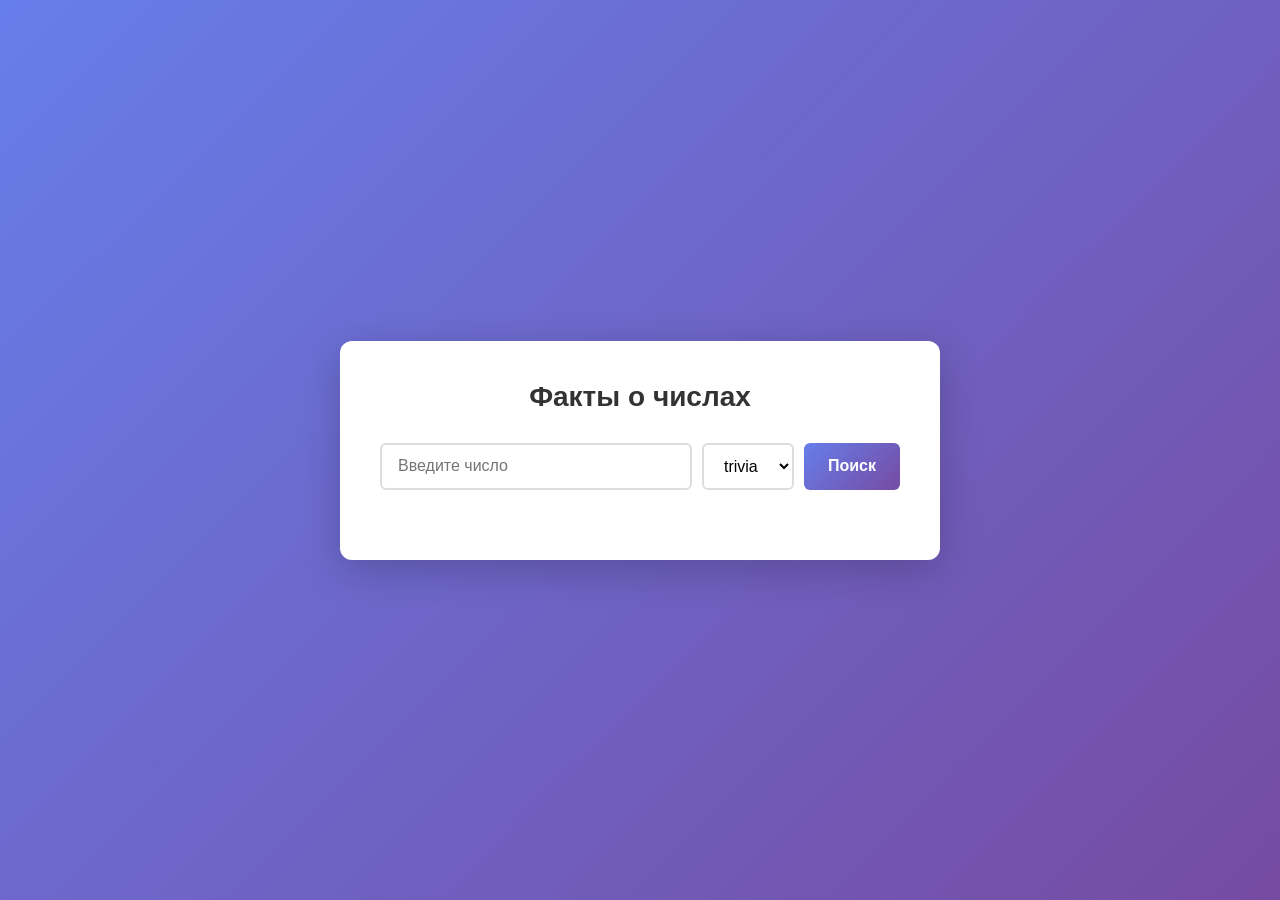
<file: Lb5/index.html>
<!DOCTYPE html>
<html lang="ru">
<head>
    <meta charset="UTF-8">
    <meta name="viewport" content="width=device-width, initial-scale=1.0">
    <title>Факты о числах</title>
    <link rel="stylesheet" href="style.css">
</head>
<body>
    <div class="container">
        <h1>Факты о числах</h1>
        
        <div class="input-section">
            <input 
                type="number" 
                id="number-input" 
                placeholder="Введите число"
            >
            
            <select id="category-select">
                <option value="trivia">trivia</option>
                <option value="math">math</option>
                <option value="year">year</option>
            </select>
            
            <button id="search-btn">Поиск</button>
        </div>
        
        <div id="loading" class="loading hidden">
            <div class="spinner"></div>
            <p>Загрузка...</p>
        </div>
        
        <div id="result" class="result hidden"></div>
    </div>
    
    <script src="index.js"></script>
</body>
</html>
</file>
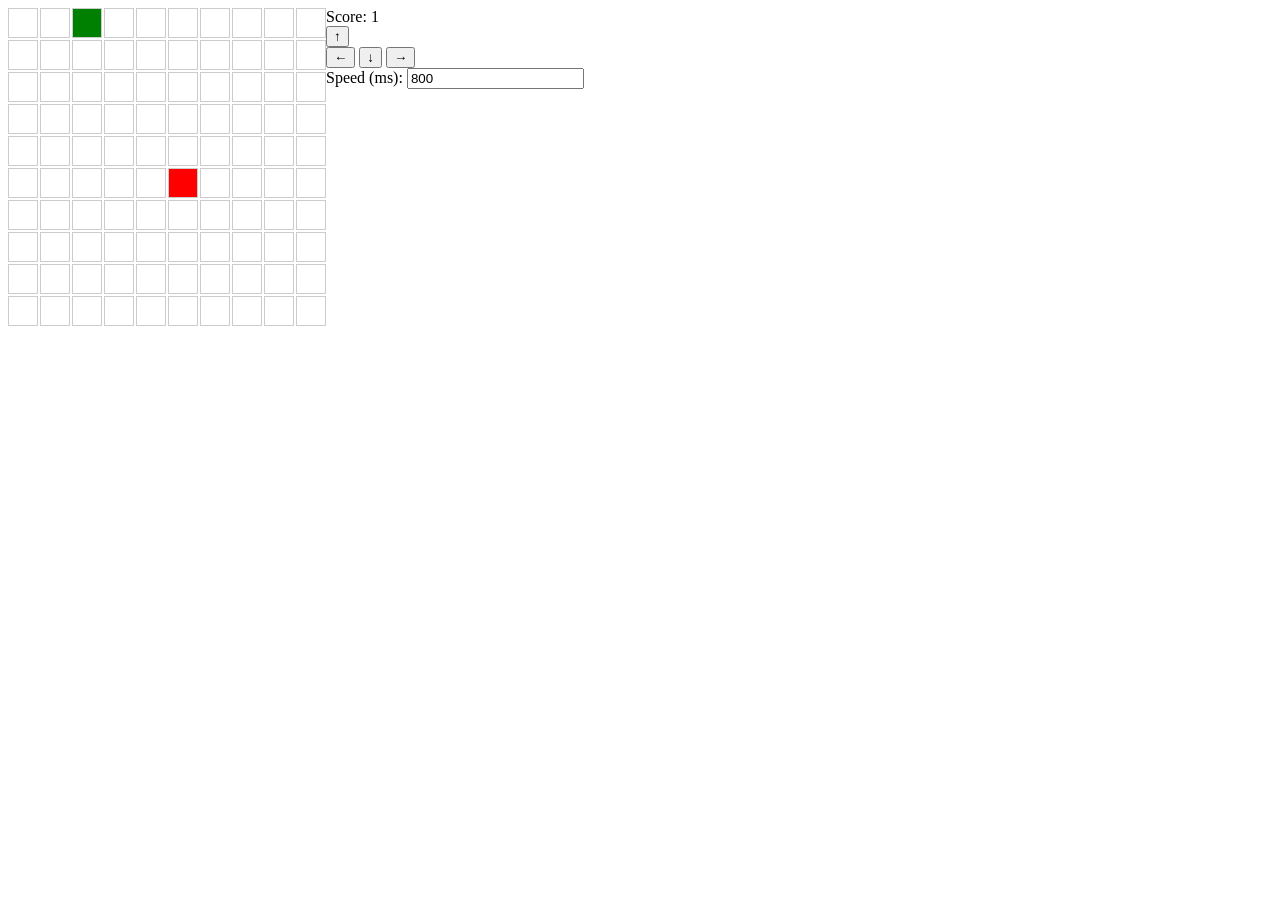
<file: snake/index.html>
<!DOCTYPE html>
<html lang="en">
<head>
    <meta charset="UTF-8">
    <meta name="viewport" content="width=device-width, initial-scale=1.0">
    <title>Snake Game</title>
    <link rel="stylesheet" href="styles.css">
</head>
<body>
    <div id="game-board"></div>
    <div class="controls">
        <div id="score">Score: 0</div>
        <div id="joystick">
            <button id="btn-up">↑</button>
            <div class="joystick-row">
                <button id="btn-left">←</button>
                <button id="btn-down">↓</button>
                <button id="btn-right">→</button>
            </div>
        </div>
        <div class="speed-control">
            <label for="speed-input">Speed (ms):</label>
            <input type="number" id="speed-input" value="800">
        </div>
    </div>
    <script src="script.js"></script>
</body>
</html>
</file>
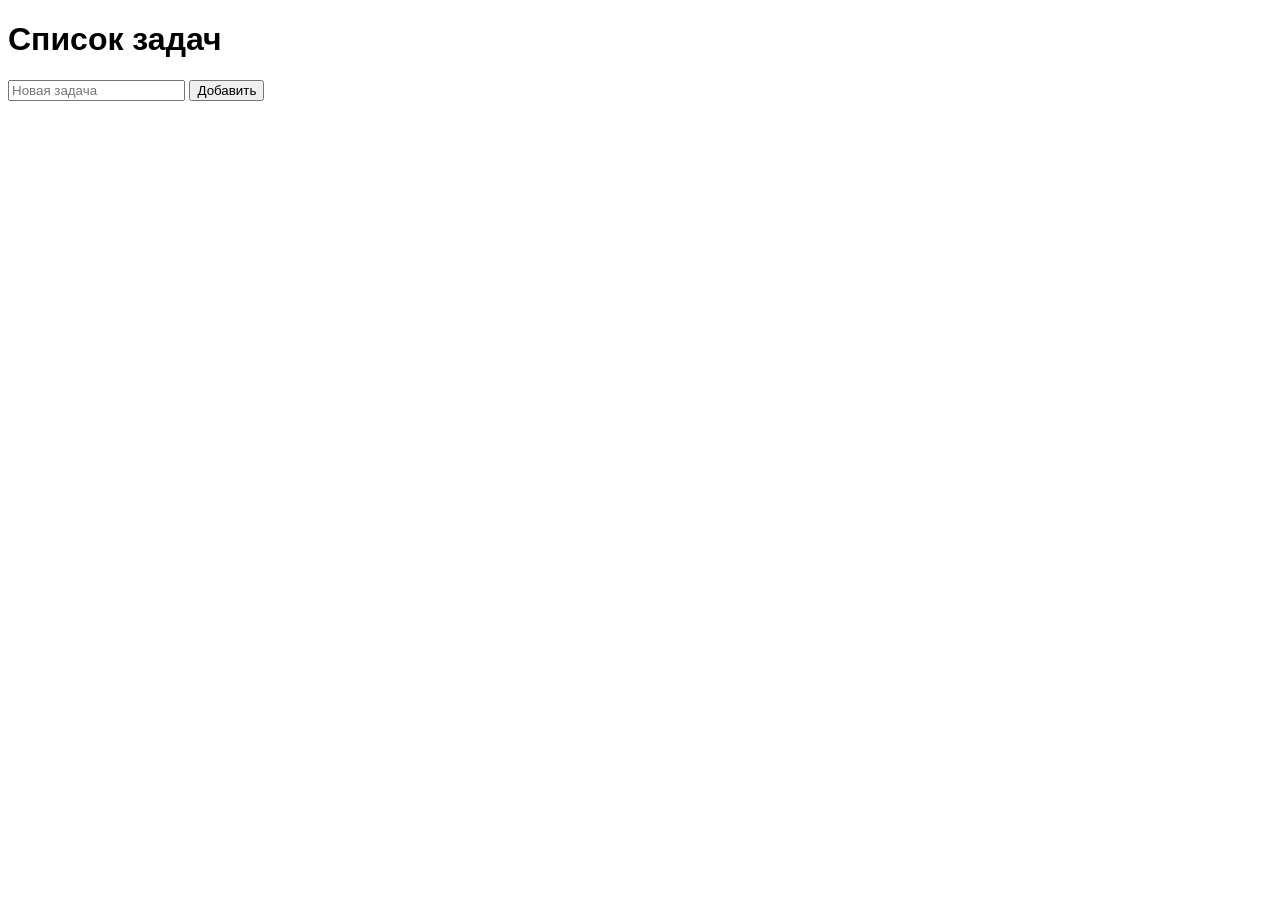
<file: todo-list-jquery/index.html>
<!DOCTYPE html>
<html lang="ru">
<head>
    <meta charset="UTF-8">
    <meta name="viewport" content="width=device-width, initial-scale=1.0">
    <title>Список задач</title>
    <link rel="stylesheet" href="style.css">
</head>
<body>
    <h1>Список задач</h1>
    <form id="task-form">
        <input type="text" id="new-task" placeholder="Новая задача">
        <button type="button" id="add-button">Добавить</button>
    </form>
    <ul id="todo-list"></ul>
    <script src="index.js"></script>
</body>
</html>
</file>
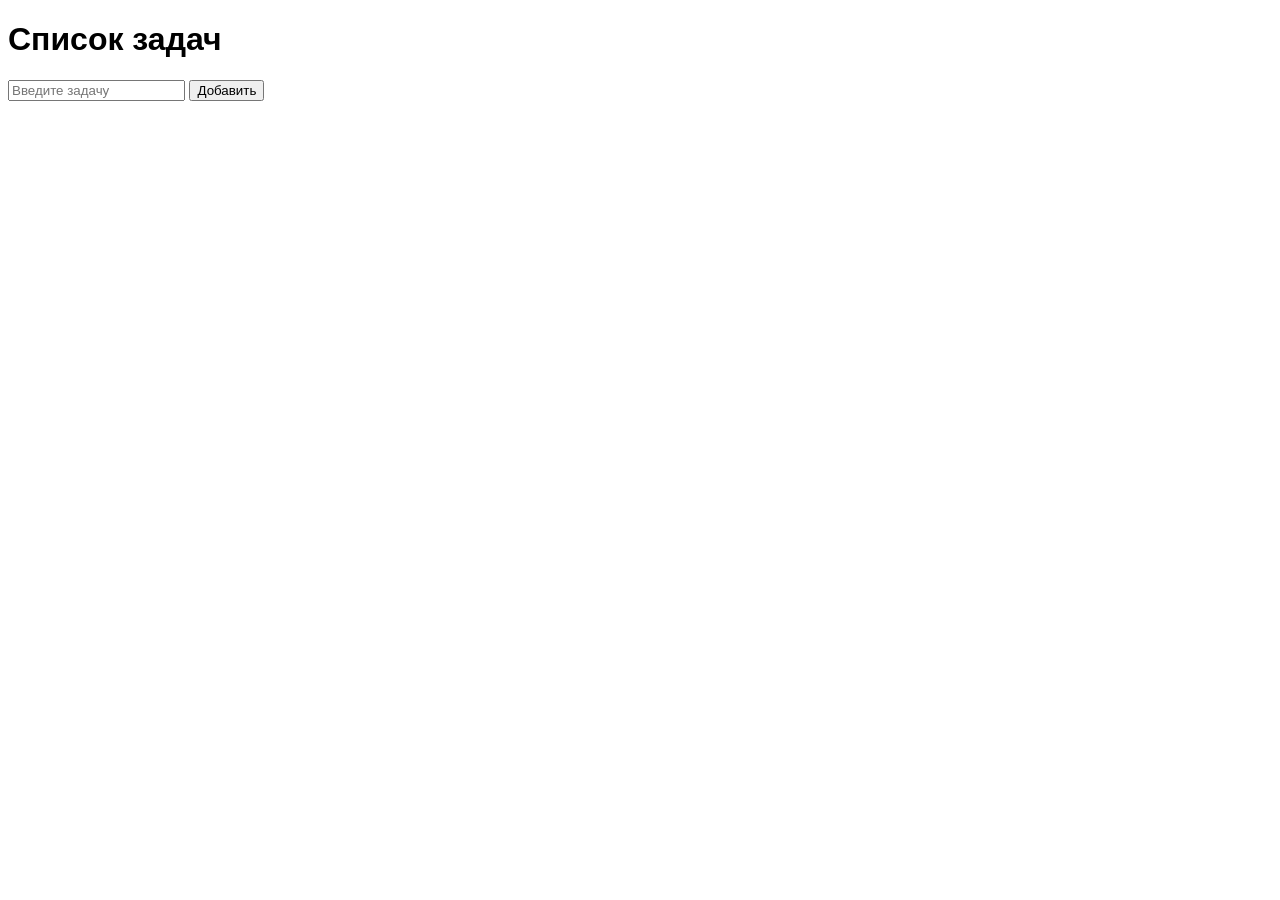
<file: todo-list-js/index.html>
<!DOCTYPE html>
<html>
  <head>
    <title>Список задач</title>
    <link rel="stylesheet" type="text/css" href="style.css" />
    <script src="./index.js" defer></script>
  </head>
  <body>
    <h1>Список задач</h1>
    <input type="text" id="new-task" placeholder="Введите задачу" />
    <button id="add-button" class="add">Добавить</button>
    <ul id="todo-list"></ul>
  </body>
</html>
</file>
<file: Lb5/style.css>
* {
    margin: 0;
    padding: 0;
    box-sizing: border-box;
}

body {
    font-family: 'Segoe UI', Tahoma, Geneva, Verdana, sans-serif;
    background: linear-gradient(135deg, #667eea 0%, #764ba2 100%);
    min-height: 100vh;
    display: flex;
    justify-content: center;
    align-items: center;
    padding: 20px;
}

.container {
    background: white;
    border-radius: 12px;
    padding: 40px;
    box-shadow: 0 10px 40px rgba(0, 0, 0, 0.2);
    max-width: 600px;
    width: 100%;
}

h1 {
    text-align: center;
    color: #333;
    margin-bottom: 30px;
    font-size: 28px;
}

.input-section {
    display: flex;
    gap: 10px;
    margin-bottom: 30px;
}

#number-input {
    flex: 1;
    padding: 12px 16px;
    border: 2px solid #ddd;
    border-radius: 6px;
    font-size: 16px;
    transition: border-color 0.3s;
}

#number-input:focus {
    outline: none;
    border-color: #667eea;
}

#category-select {
    padding: 12px 16px;
    border: 2px solid #ddd;
    border-radius: 6px;
    font-size: 16px;
    background: white;
    cursor: pointer;
    transition: border-color 0.3s;
}

#category-select:focus {
    outline: none;
    border-color: #667eea;
}

#search-btn {
    padding: 12px 24px;
    background: linear-gradient(135deg, #667eea 0%, #764ba2 100%);
    color: white;
    border: none;
    border-radius: 6px;
    font-size: 16px;
    font-weight: 600;
    cursor: pointer;
    transition: transform 0.2s, box-shadow 0.2s;
}

#search-btn:hover {
    transform: translateY(-2px);
    box-shadow: 0 5px 15px rgba(102, 126, 234, 0.4);
}

#search-btn:active {
    transform: translateY(0);
}

.loading {
    text-align: center;
    padding: 20px;
}

.spinner {
    border: 4px solid #f3f3f3;
    border-top: 4px solid #667eea;
    border-radius: 50%;
    width: 40px;
    height: 40px;
    animation: spin 1s linear infinite;
    margin: 0 auto 15px;
}

@keyframes spin {
    0% { transform: rotate(0deg); }
    100% { transform: rotate(360deg); }
}

.loading p {
    color: #666;
    font-size: 16px;
}

.result {
    padding: 20px;
    background: #f8f9fa;
    border-radius: 8px;
    border-left: 4px solid #667eea;
}

.result.found {
    border-left-color: #4CAF50;
}

.result.not-found {
    border-left-color: #f44336;
    background: #ffebee;
}

.result h3 {
    margin-bottom: 10px;
    color: #333;
}

.result p {
    color: #555;
    line-height: 1.6;
    font-size: 16px;
}

.hidden {
    display: none;
}

@media (max-width: 600px) {
    .input-section {
        flex-direction: column;
    }
    
    #search-btn {
        width: 100%;
    }
}
</file>
<file: snake/styles.css>
#game-board {
  display: grid;
  grid-template-columns: repeat(10, 30px);
  gap: 2px;
}

.cell {
  width: 30px;
  height: 30px;
  border: 1px solid #ccc;
  box-sizing: border-box;
}

.snake {
  background-color: green;
}

.food {
  background-color: red;
}

body {
  display: flex;
}

.controls {
  flex-grow: 1;
}
</file>
<file: todo-list-jquery/style.css>
body {
  font-family: Arial, sans-serif;
}

#todo-list {
  list-style-type: none;
  padding: 0;
}

.todo-item {
  display: flex;
  justify-content: space-between;
  align-items: center;
  padding: 8px;
  border-bottom: 1px solid #ccc;
  cursor: pointer;
}

.todo-item span {
  flex-grow: 1;
}

.todo-item button {
  background: none;
  border: none;
  cursor: pointer;
  font-size: 1.2em;
  margin-left: 10px;
  opacity: 0.6;
  transition: opacity 0.2s;
}

.todo-item button:hover {
  opacity: 1;
}

.completed {
  text-decoration: line-through;
  color: #888;
}
</file>
<file: todo-list-js/style.css>
body {
  font-family: Arial, sans-serif;
}

#todo-list {
  list-style-type: none;
  padding: 0;
}

.todo-item {
  display: flex;
  justify-content: space-between;
  align-items: center;
  padding: 8px;
  border-bottom: 1px solid #ccc;
  cursor: pointer;
}

.todo-item span {
  flex-grow: 1;
}

.todo-item button {
  margin-left: 8px;
  padding: 4px 8px;
  cursor: pointer;
  border: none;
  background: none;
  font-size: 16px;
}

.todo-item button:hover {
  opacity: 0.7;
}

.completed {
  text-decoration: line-through;
  color: #888;
}
</file>
